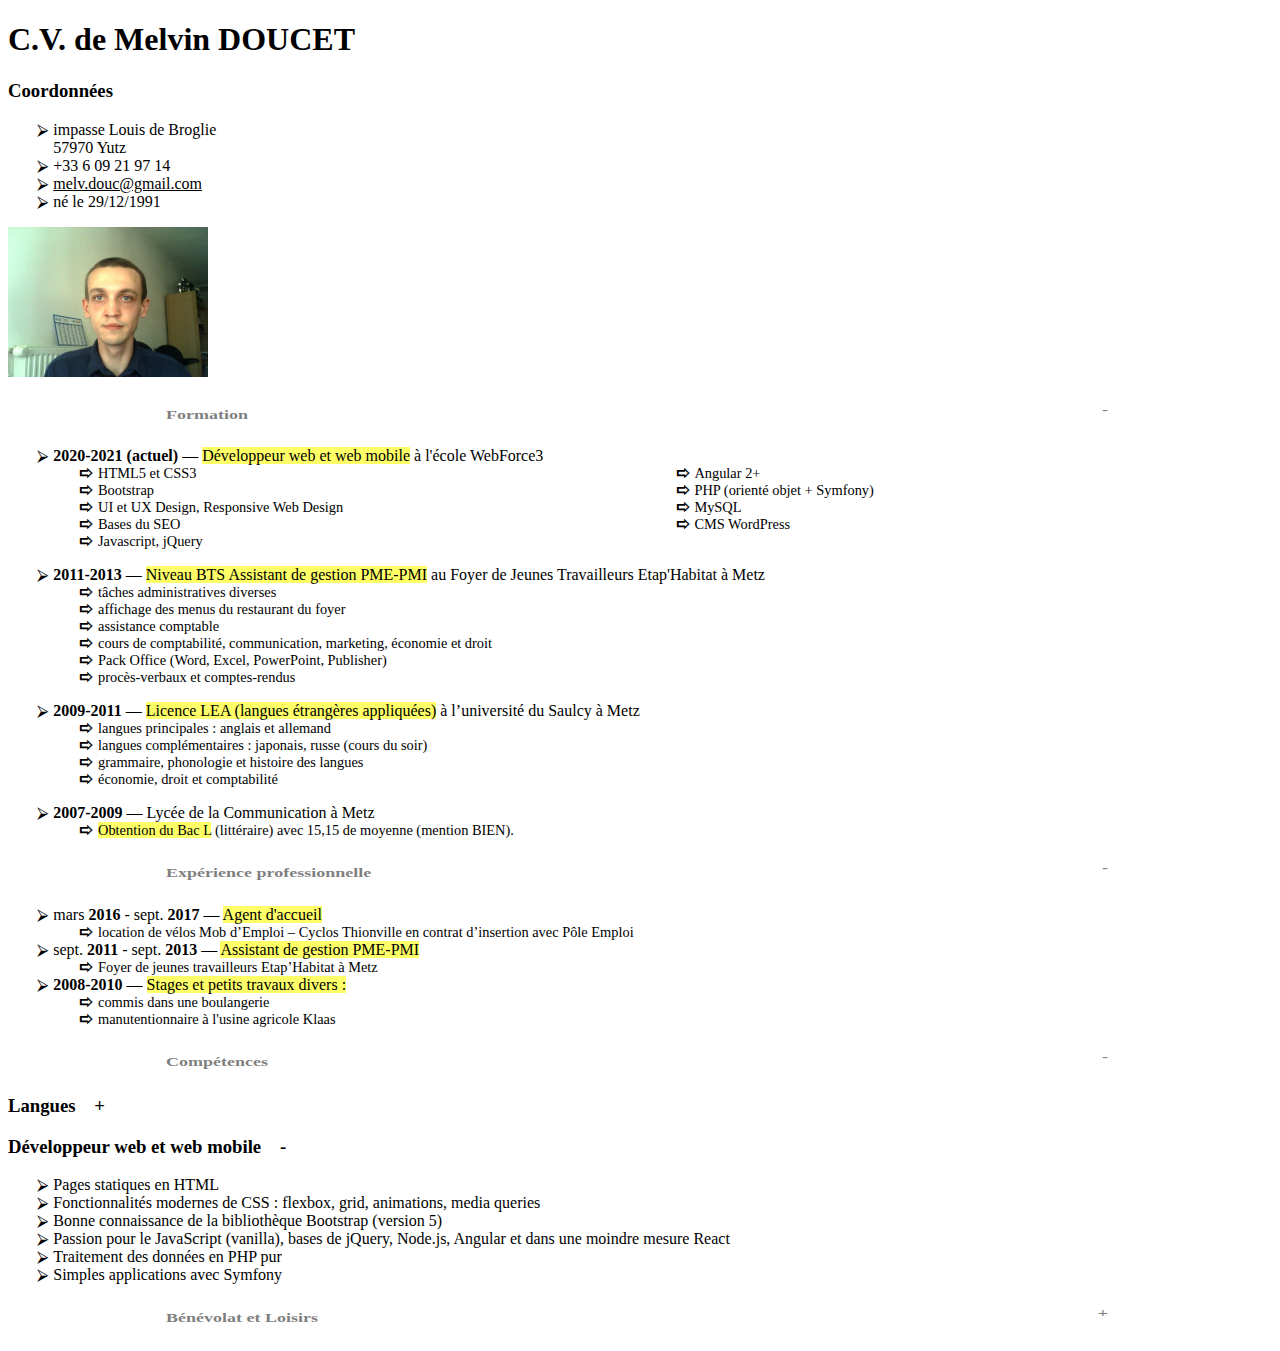
<file: index.html>
<!DOCTYPE html>

<html>

<head>
    <meta charset="utf-8" />
    <link href="https://cdn.jsdelivr.net/npm/bootstrap@5.0.0-beta1/dist/css/bootstrap.min.css" rel="stylesheet"
        integrity="sha384-giJF6kkoqNQ00vy+HMDP7azOuL0xtbfIcaT9wjKHr8RbDVddVHyTfAAsrekwKmP1" crossorigin="anonymous">
    <link rel="stylesheet" href="./assets/css/style.css">
    <script src="./assets/js/main.js" defer></script>
    <title>CV - Melvin DOUCET</title>
</head>

<body class="container-xl">

    <h1 class="text-center text-white p-2 bg-primary bg-gradient shadow">C.V. de Melvin DOUCET</h1>

    <header class="d-flex justify-content-between position-relative">

        <div class="mb-2 border border-1 border-secondary rounded pe-3" id="coordonnees">
            <h3 class="text-center fs-4">Coordonnées</h3>

            <ul class="mb-1">
                <li>impasse Louis de Broglie<br />57970 Yutz</li>
                <li>+33 6 09 21 97 14</li>
                <li><a href="mailto:melv.douc@gmail.com" class="text-decoration-none">melv.douc@gmail.com</a></li>
                <li>né le 29/12/1991</li>
            </ul>
        </div>

        <div class="position-absolute end-0" id="photos">
            <div id="petite-photo">
                <img src="./assets/img/melvin_doucet_grand.jpg" alt="photo de Melvin Doucet" class="img-thumbnail">
            </div>
            <div id="grande-photo">
                <img src="./assets/img/melvin_doucet_grand.jpg" alt="photo de Melvin Doucet" class="border border-dark">
            </div>
        </div>

    </header>

    <main>
        <section id="formation">
            <h2>Formation</h2>

            <div class="row">
                <div class="col-6">
                    <ul>
                        <li>
                            <em>2020-2021 (actuel)</em> — <mark>Développeur web et web mobile</mark> à l'école WebForce3
                            <ul style="column-count: 2;">
                                <li>HTML5 et CSS3</li>
                                <li>Bootstrap</li>
                                <li>UI et UX Design, Responsive Web Design</li>
                                <li>Bases du SEO</li>
                                <li>Javascript, jQuery</li>
                                <li>Angular 2+</li>
                                <li>PHP (orienté objet + Symfony)</li>
                                <li>MySQL</li>
                                <li>CMS WordPress</li>
                            </ul>
                        </li>
                    </ul>
                </div>

                <div class="col-6">
                    <ul>
                        <li>
                            <em>2011-2013</em> — <mark>Niveau BTS Assistant de gestion PME-PMI</mark> au Foyer de Jeunes
                            Travailleurs Etap'Habitat à Metz
                            <ul>
                                <li>tâches administratives diverses</li>
                                <li>affichage des menus du restaurant du foyer</li>
                                <li>assistance comptable</li>
                                <li>cours de comptabilité, communication, marketing, économie et droit</li>
                                <li>Pack Office (Word, Excel, PowerPoint, Publisher)</li>
                                <li>procès-verbaux et comptes-rendus</li>
                            </ul>
                        </li>
                    </ul>
                </div>
            </div>

            <div class="row">
                <div class="col-6">
                    <ul>
                        <li>
                            <em>2009-2011</em> — <mark>Licence LEA (langues étrangères appliquées)</mark> à l’université
                            du
                            Saulcy à Metz
                            <ul>
                                <li>langues principales : anglais et allemand</li>
                                <li>langues complémentaires : japonais, russe (cours du soir)</li>
                                <li>grammaire, phonologie et histoire des langues</li>
                                <li>économie, droit et comptabilité</li>
                            </ul>
                        </li>
                    </ul>
                </div>

                <div class="col-6">
                    <ul>
                        <li>
                            <em>2007-2009</em> — Lycée de la Communication à Metz
                            <ul>
                                <li><mark>Obtention du Bac L</mark> (littéraire) avec 15,15 de moyenne (mention BIEN).
                                </li>
                            </ul>
                        </li>
                    </ul>
                </div>
            </div>
        </section>

        <section id="experience">
            <h2>Expérience professionnelle</h2>

            <ul>
                <li>
                    mars <em>2016</em> - sept. <em>2017</em> — <mark>Agent d'accueil</mark>
                    <ul>
                        <li>location de vélos Mob d’Emploi – Cyclos Thionville en contrat d’insertion avec Pôle Emploi
                        </li>
                    </ul>
                </li>

                <li>
                    sept. <em>2011</em> - sept. <em>2013</em> — <mark>Assistant de gestion PME-PMI</mark>
                    <ul>
                        <li>Foyer de jeunes travailleurs Etap’Habitat à Metz</li>
                    </ul>
                </li>

                <li>
                    <em>2008-2010</em> — <mark>Stages et petits travaux divers :</mark>
                    <ul>
                        <li>commis dans une boulangerie</li>
                        <li>manutentionnaire à l'usine agricole Klaas</li>
                    </ul>
                </li>

            </ul>
        </section>

        <section id="competences">
            <h2>Compétences</h2>

            <div class="row">

                <div class="col-4">
                    <h3 class="titre-inactif">Langues</h3>

                    <ul>
                        <li>anglais niveau avancé</li>
                        <li>allemand correct</li>
                        <li>japonais (3<sup>ème</sup> langue LEA)</li>
                        <li>chinois mandarin (autodidacte)</li>
                        <li>notions de russe</li>
                    </ul>
                </div>

                <div class="col-8">
                    <h3>Développeur web et web mobile</h3>

                    <ul>
                        <li>Pages statiques en HTML</li>
                        <li>Fonctionnalités modernes de CSS : flexbox, grid, animations, media queries</li>
                        <li>Bonne connaissance de la bibliothèque Bootstrap (version 5)</li>
                        <li>Passion pour le JavaScript (vanilla), bases de jQuery, Node.js, Angular et dans une moindre
                            mesure React</li>
                        <li>Traitement des données en PHP pur</li>
                        <li>Simples applications avec Symfony</li>
                    </ul>
                </div>
            </div>
        </section>

        <section id="benevolat">
            <h2 class="titre-inactif">Bénévolat et Loisirs</h2>

            <p>Je collabore depuis plus de dix ans avec l'association &#201;tudes et Chantier, laquelle m'a permis de
                voyager jusqu'en Afrique pour travailler bénévolement sur des projets culturels en rencontrant des
                volontaires venus de tous les pays.</p>

            <div class="row">
                <div class="col-6">
                    <ul>
                        <li class="mb-3">
                            2016 à Marzabotto (Italie)&thinsp;: préparatifs d'un festival de musique, montage de la
                            scène,
                            service des repas, entretien des locaux
                        </li>

                        <li class="mb-3">
                            2013 à Casablanca (Maroc)&thinsp;: entretien du jardin d'une école, nettoyage de la piscine,
                            cours
                            de français à des enfants marocains, activités culturelles avec SOS Villages d'Enfants
                        </li>
                    </ul>
                </div>

                <div class="col-6">
                    <ul>
                        <li class="mb-3">
                            2010 en Allemagne&thinsp;: réparation d'une maison, réfection des murs, rénovation du
                            grenier
                        </li>

                        <li>
                            2009 dans les Vosges&thinsp;: rénovation du jardin d'une abbaye, creusage d'allées, coupage
                            des
                            branches
                        </li>
                    </ul>
                </div>
            </div>

            <p>Loisirs divers&thinsp;: cinéma, lecture, voyages.</p>
        </section>
    </main>

</body>

</html>
</file>
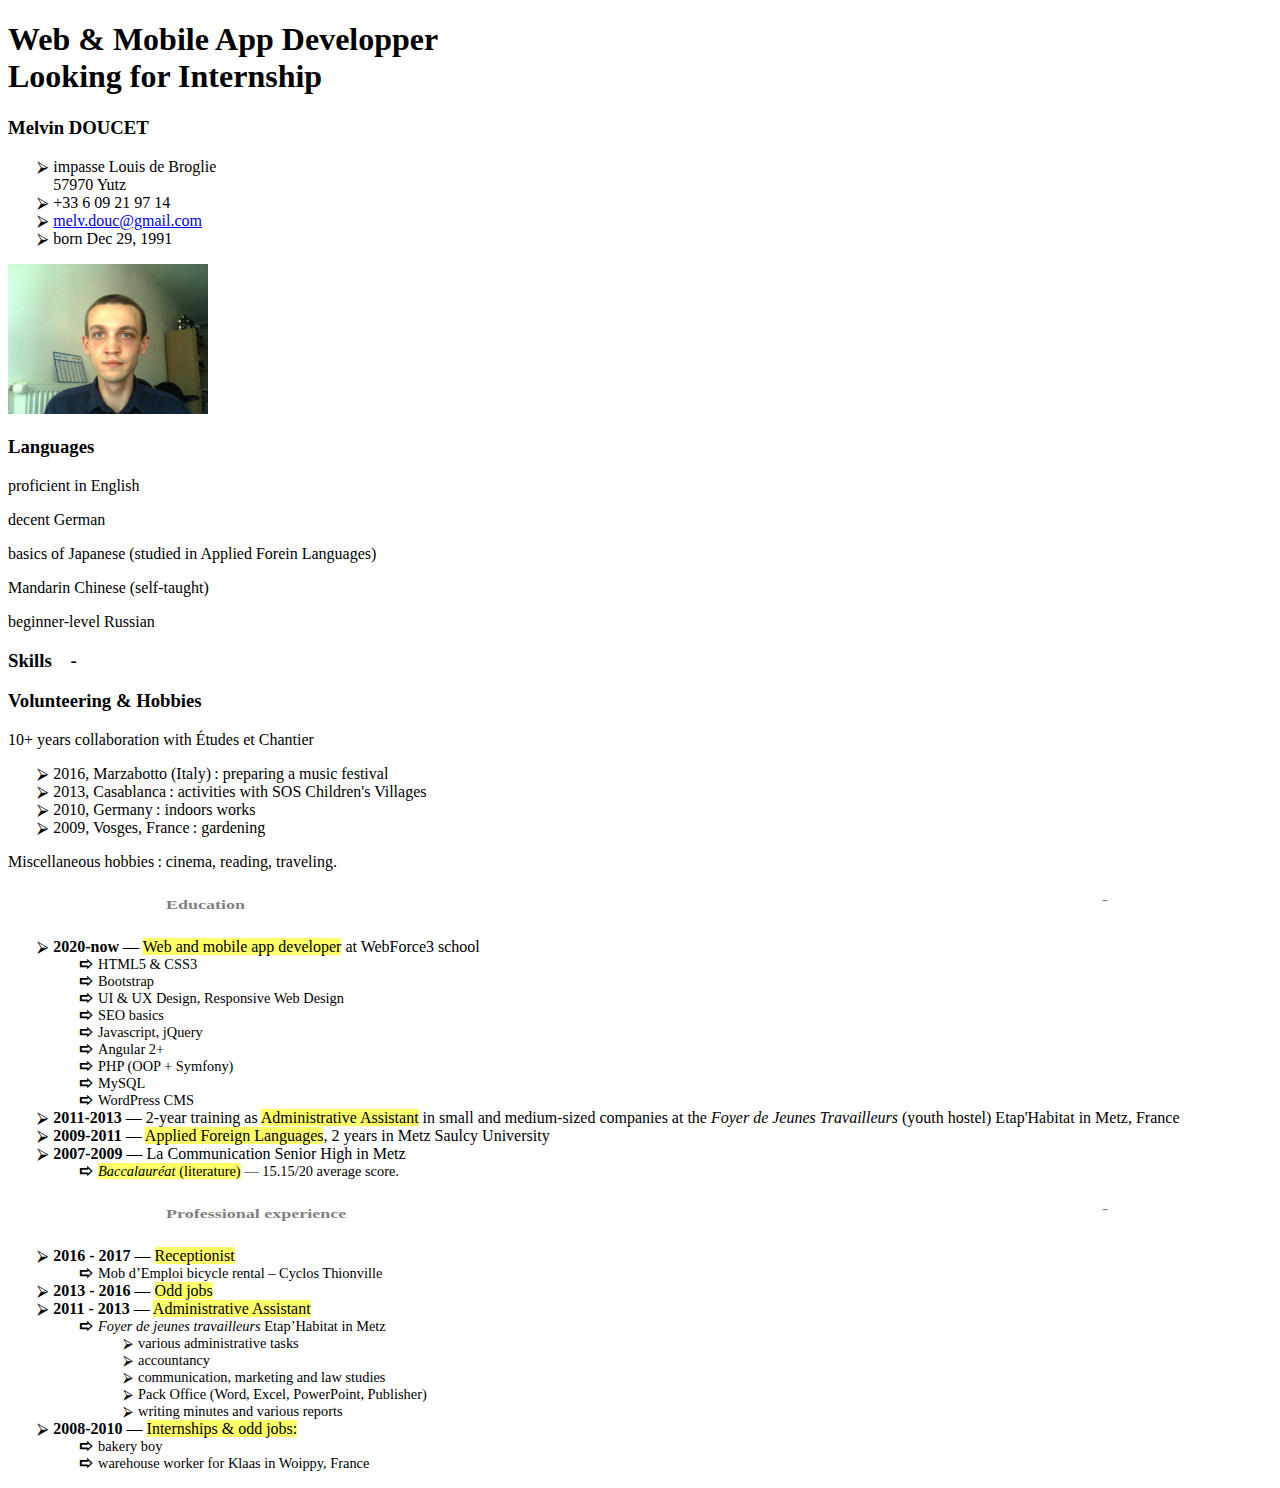
<file: English.html>
<!DOCTYPE html>
<html lang="en">

<head>
  <meta charset="UTF-8">
  <meta http-equiv="X-UA-Compatible" content="IE=edge">
  <meta name="viewport" content="width=device-width, initial-scale=1.0">
  <link href="https://cdn.jsdelivr.net/npm/bootstrap@5.0.0-beta2/dist/css/bootstrap.min.css" rel="stylesheet"
    integrity="sha384-BmbxuPwQa2lc/FVzBcNJ7UAyJxM6wuqIj61tLrc4wSX0szH/Ev+nYRRuWlolflfl" crossorigin="anonymous">
  <link rel="stylesheet" href="https://pro.fontawesome.com/releases/v5.10.0/css/all.css"
    integrity="sha384-AYmEC3Yw5cVb3ZcuHtOA93w35dYTsvhLPVnYs9eStHfGJvOvKxVfELGroGkvsg+p" crossorigin="anonymous" />
  <link rel="stylesheet" href="./assets/css/style.css">
  <title>Résumé - Melvin DOUCET</title>
</head>

<body class="container-xl">

  <header>
    <h1 class="text-center text-white p-2 bg-primary bg-gradient shadow">Web & Mobile App Developper<br>Looking for
      Internship</h1>

    <div class="mb-2 d-flex justify-content-between position-relative">
      <div class="border border-1 border-secondary rounded p-2" id="coords">
        <h3 class="text-center fs-4">Melvin DOUCET</h3>

        <ul class="m-0">
          <li>impasse Louis de Broglie<br />57970 Yutz</li>
          <li>+33 6 09 21 97 14</li>
          <li><a href="mailto:melv.douc@gmail.com" class="text-decoration-none">melv.douc@gmail.com</a></li>
          <li>born Dec 29, 1991</li>
        </ul>
      </div>

      <div class="position-absolute end-0" id="photos">
        <div id="petite-photo">
          <img src="./assets/img/melvin_doucet_grand.jpg" alt="photo de Melvin Doucet" class="img-thumbnail">
        </div>
        <div id="grande-photo">
          <img src="./assets/img/melvin_doucet_grand.jpg" alt="photo de Melvin Doucet" class="border border-dark">
        </div>
      </div>
    </div>
  </header>

  <main class="row">
    <section class="col-4 d-flex flex-column justify-content-between">
      <div id="langues">
        <h3>Languages</h3>

        <p>proficient in English</p>
        <p>decent German</p>
        <p>basics of Japanese (studied in Applied Forein Languages)</p>
        <p>Mandarin Chinese (self-taught)</li>
        <p>beginner-level Russian</li>
      </div>

      <div id="competences">
        <h3>Skills</h3>

        <p>
          <i class="fab fa-html5"></i> <i class="fab fa-css3-alt"></i> <i class="fab fa-js"></i> <i
            class="fab fa-node-js"></i> <i class="fab fa-bootstrap"></i> <i class="fab fa-angular"></i> <i
            class="fab fa-react"></i> <i class="fab fa-php"></i> <i class="fab fa-symfony"></i> <i
            class="fab fa-wordpress"></i>
        </p>
      </div>

      <div id="benevolat">
        <h3>Volunteering & Hobbies</h3>

        <p>10+ years collaboration with Études et Chantier</p>

        <ul>
          <li>2016, Marzabotto (Italy)&thinsp;: preparing a music festival</li>
          <li>2013, Casablanca&thinsp;: activities with SOS Children's Villages</li>
          <li>2010, Germany&thinsp;: indoors works</li>
          <li>2009, Vosges, France&thinsp;: gardening</li>
        </ul>

        <p>Miscellaneous hobbies&thinsp;: cinema, reading, traveling.</p>
      </div>
    </section>

    <section class="col-8">
      <div id="formation">
        <h2 class="text-center text-white p-1 bg-primary">Education</h2>

        <ul>
          <li>
            <em>2020-now</em> — <mark>Web and mobile app developer</mark> at WebForce3 school
            <ul>
              <li>HTML5 & CSS3</li>
              <li>Bootstrap</li>
              <li>UI & UX Design, Responsive Web Design</li>
              <li>SEO basics</li>
              <li>Javascript, jQuery</li>
              <li>Angular 2+</li>
              <li>PHP (OOP + Symfony)</li>
              <li>MySQL</li>
              <li>WordPress CMS</li>
            </ul>
          </li>

          <li>
            <em>2011-2013</em> — 2-year training as <mark>Administrative Assistant</mark> in small and medium-sized
            companies at the <i>Foyer de Jeunes Travailleurs</i> (youth hostel) Etap'Habitat in Metz, France
          </li>

          <li>
            <em>2009-2011</em> — <mark>Applied Foreign Languages</mark>, 2 years in Metz Saulcy University
          </li>

          <li>
            <em>2007-2009</em> — La Communication Senior High in Metz
            <ul>
              <li><mark><i>Baccalauréat</i> (literature)</mark> &mdash; 15.15/20 average score.
              </li>
            </ul>
          </li>
        </ul>
      </div>

      <div id="experiences">
        <h2 class="text-center text-white p-1 bg-primary">Professional experience</h2>

        <ul>
          <li>
            <em>2016 - 2017</em> — <mark>Receptionist</mark>
            <ul>
              <li>Mob d’Emploi bicycle rental – Cyclos Thionville</li>
            </ul>
          </li>

          <li>
            <em>2013 - 2016</em> &mdash; <mark>Odd jobs</mark>
          </li>

          <li>
            <em>2011 - 2013</em> — <mark>Administrative Assistant</mark>
            <ul>
              <li><i>Foyer de jeunes travailleurs</i> Etap’Habitat in Metz</li>
              <ul>
                <li>various administrative tasks</li>
                <li>accountancy</li>
                <li>communication, marketing and law studies</li>
                <li>Pack Office (Word, Excel, PowerPoint, Publisher)</li>
                <li>writing minutes and various reports</li>
              </ul>
            </ul>
          </li>

          <li>
            <em>2008-2010</em> — <mark>Internships & odd jobs:</mark>
            <ul>
              <li>bakery boy</li>
              <li>warehouse worker for Klaas in Woippy, France</li>
            </ul>
          </li>

        </ul>
      </div>
    </section>
  </main>

  <script src="https://cdn.jsdelivr.net/npm/bootstrap@5.0.0-beta2/dist/js/bootstrap.bundle.min.js"
    integrity="sha384-b5kHyXgcpbZJO/tY9Ul7kGkf1S0CWuKcCD38l8YkeH8z8QjE0GmW1gYU5S9FOnJ0"
    crossorigin="anonymous"></script>
</body>

</html>
</file>
<file: assets/css/style.css>
mark {
	background-color: #ffff68;
}

em {
	font-style: normal;
	font-weight: 600;
}

/*  */

h2 {
	z-index: 0;
	opacity: .5;
	transform: scale(.75,.55);
	animation: intro 3s linear .25s forwards;
}

@keyframes intro {
	33% {opacity: .1}
	66% {opacity: .66}
	100% {opacity: 1; transform: scale(1)}
}

h2:hover {
	box-shadow: 1px 1px 3px #666;
}

h2::after {
	content: '-';
	position: absolute;
	right: 0.33em;
	bottom: 0.5rem;
}

#competences h3::after {
	content: ' -';
}

.titre-inactif::after, #competences h3.titre-inactif::after {
	content: ' +';
}

h2, #competences h3 {
	cursor: pointer;
}

.section-inactive {
    display: none !important;
}

/* En-tête */

header {
	z-index: 1;
}

#coordonnees {
	width: fit-content;
}

#coordonnees a {
	color: #000;
}

#coordonnees a:hover {
	color: #0d6efd;
}

#petite-photo > img {
	width: 200px;
}

#grande-photo {
	display: none;
}

#grande-photo > img {
	width: 400px;
}

/* Listes */

ul {
	list-style-type: "\2B9A";
}

li > ul {
	list-style-type: "\1F8A7";
	font-size: 0.9em;
}

li {
	padding-left: 0.33em;
}

#benevolat li {
	break-inside: avoid-column;
}

/* Animation des sections */

.fade-in {
    animation: fadeIn 500ms linear forwards;
}

@keyframes fadeIn {
    from {opacity:0}
    to {opacity:1}
}

.fade-out {
    animation: fadeOut 500ms linear forwards;
}

@keyframes fadeOut {
    100% {opacity:0}
}

/*  */

@media print {
	section {
		break-inside: avoid-page;
	}
}
</file>
